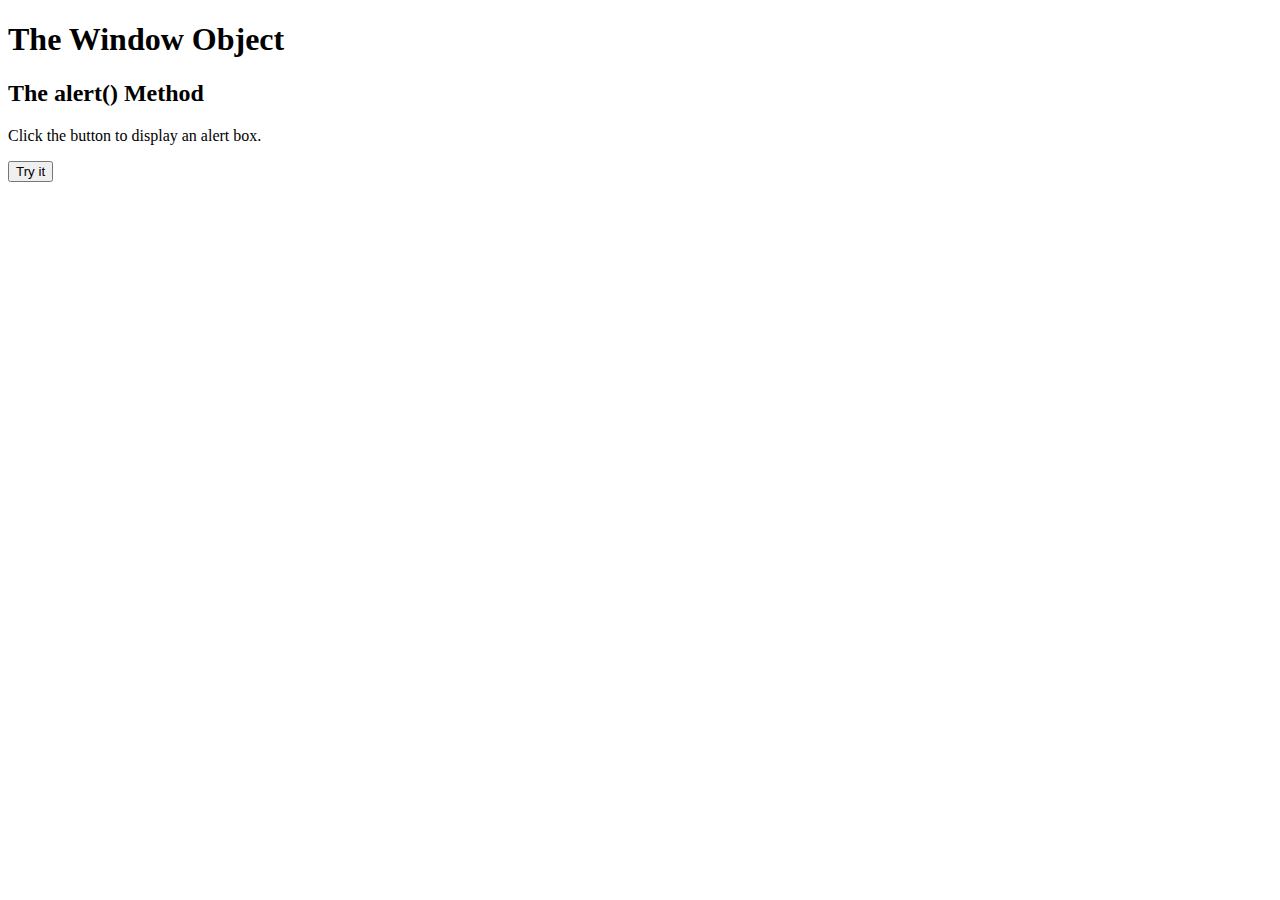
<file: opgave/index.html>
<!DOCTYPE html>
<html>
<body>

<h1>The Window Object</h1>
<h2>The alert() Method</h2>

<p>Click the button to display an alert box.</p>

<button onclick="myFunction()">Try it</button>

<script>
function myFunction() {
  alert("Hello! I am an alert box!");
}
</script>

</body>
</html>
</file>
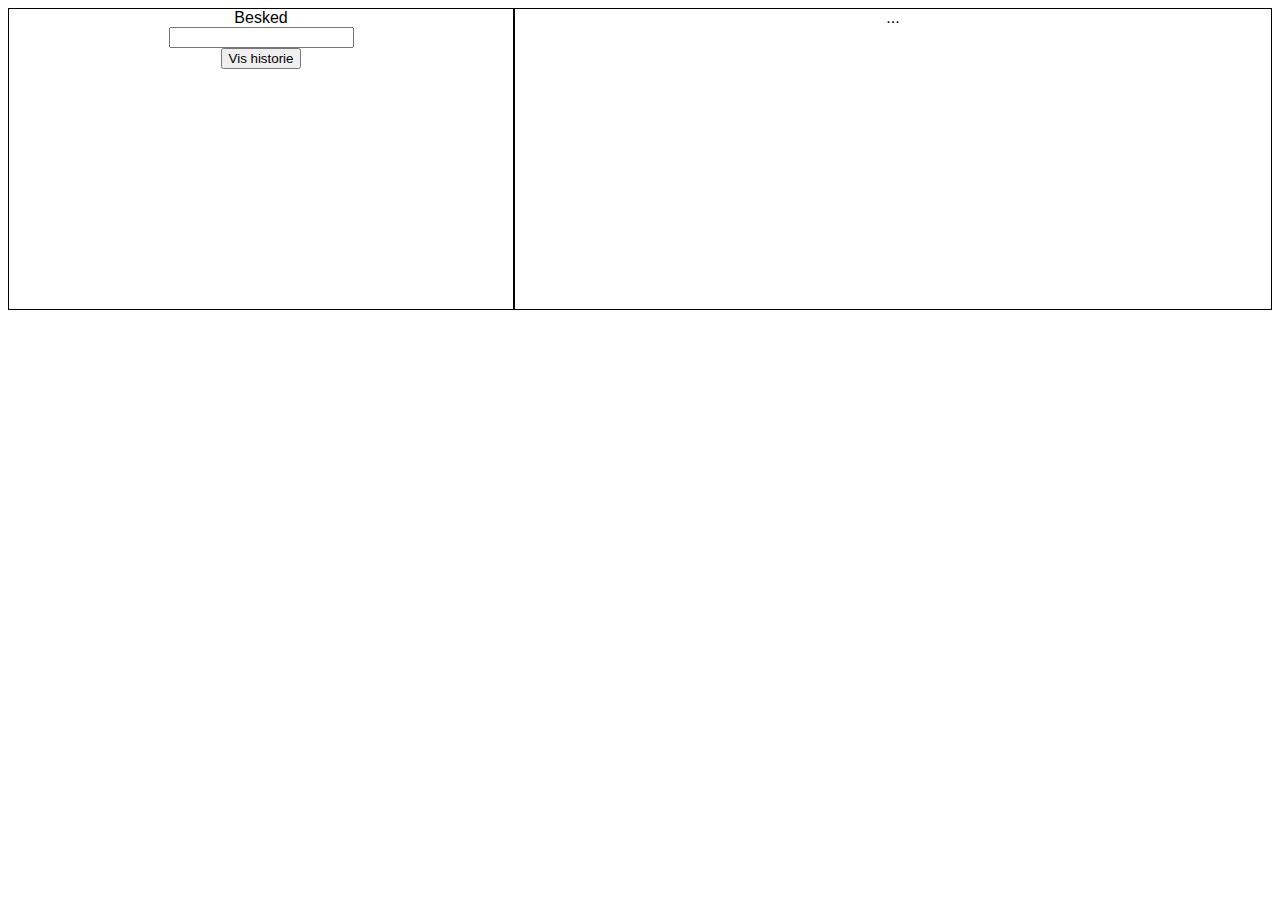
<file: Programmering 3/Forms - The Big Announcement/index.html>
<!DOCTYPE html>
<html lang="en">
<head>
    <meta charset="UTF-8">
    <meta name="viewport" content="width=device-width, initial-scale=1.0">
    <link rel="stylesheet" href="styles.css">
    <script src="script.js" defer></script>
    <title>Forms - The Big Announcement</title>
</head>
<body>
    <form>
        <label for="besked">Besked</label><br>
        <input type="text" id="besked" name="besked" value=""><br>
        <input type="button" id="send" value="Vis historie" >

        <!-- Man kan bruge denne:
        <input type="submit" value="Submit"> 
        ... men den reloader siden og sletter alt i formularen.
        Læs om 'preventDefault' for at undgå det, hvis I en dag vil bruge submit.
        -->
    
    </form> 

    <div id="p_output">...</div>

</body>
</html>
</file>
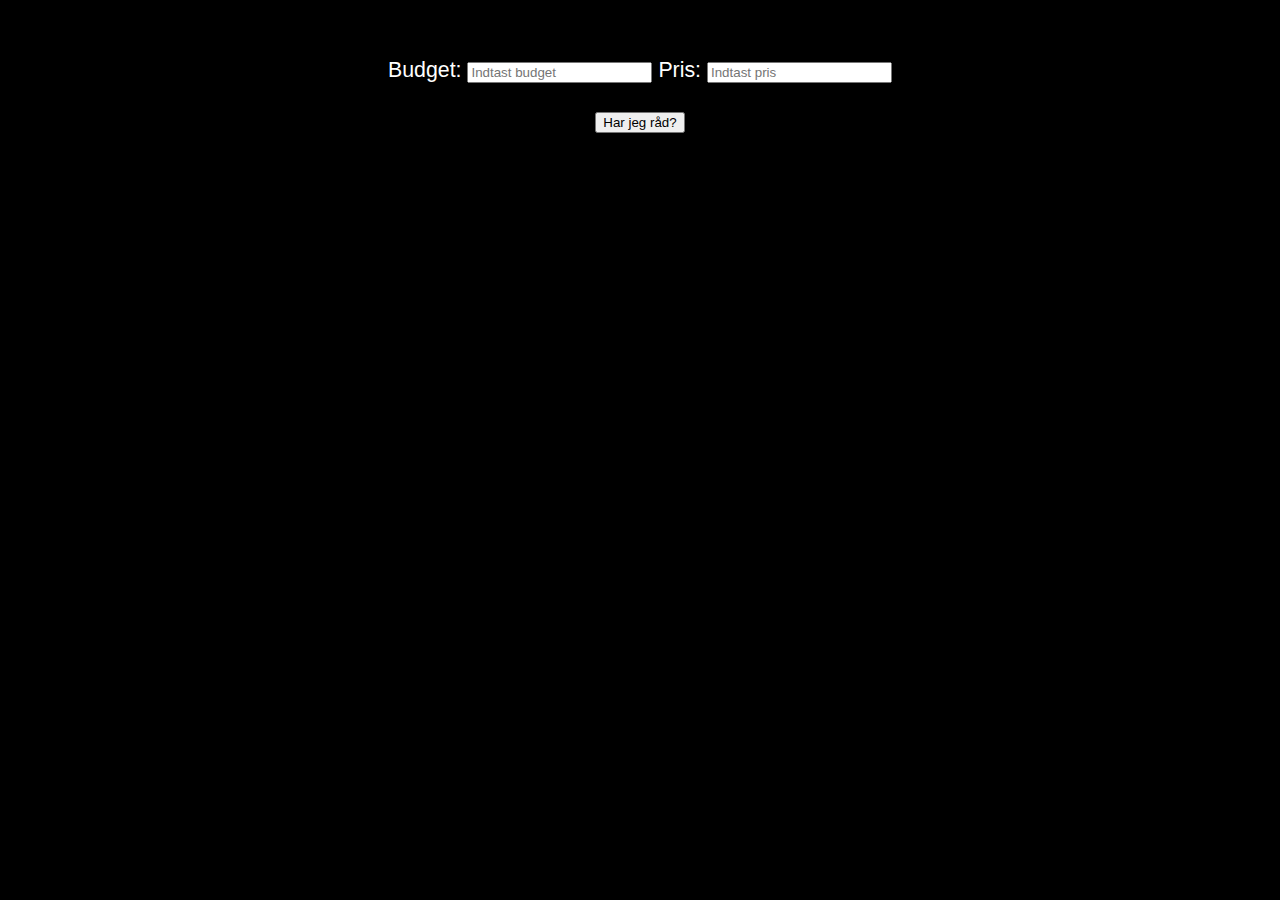
<file: Programmering 3/Har jeg råd/index.html>
<!DOCTYPE html>
<html lang="en">
<head>
    <meta charset="UTF-8">
    <meta name="viewport" content="width=device-width, initial-scale=1.0">
    <link rel="stylesheet" href="styles.css">
    <script src="script.js" defer></script>
    <title>Har jeg råd</title>
</head>
<body>
    <form>
        <label for="budget">Budget:</label>
        <input type="number" id="budget" name="budget" placeholder="Indtast budget">
        <label for="pris">Pris:</label>
        <input type="number" id="pris" name="pris" placeholder="Indtast pris">
        <br>
        <br>
        <button id="beregn">Har jeg råd?</button>
    </form> 
    <p></p>
</body>
</html>
</file>
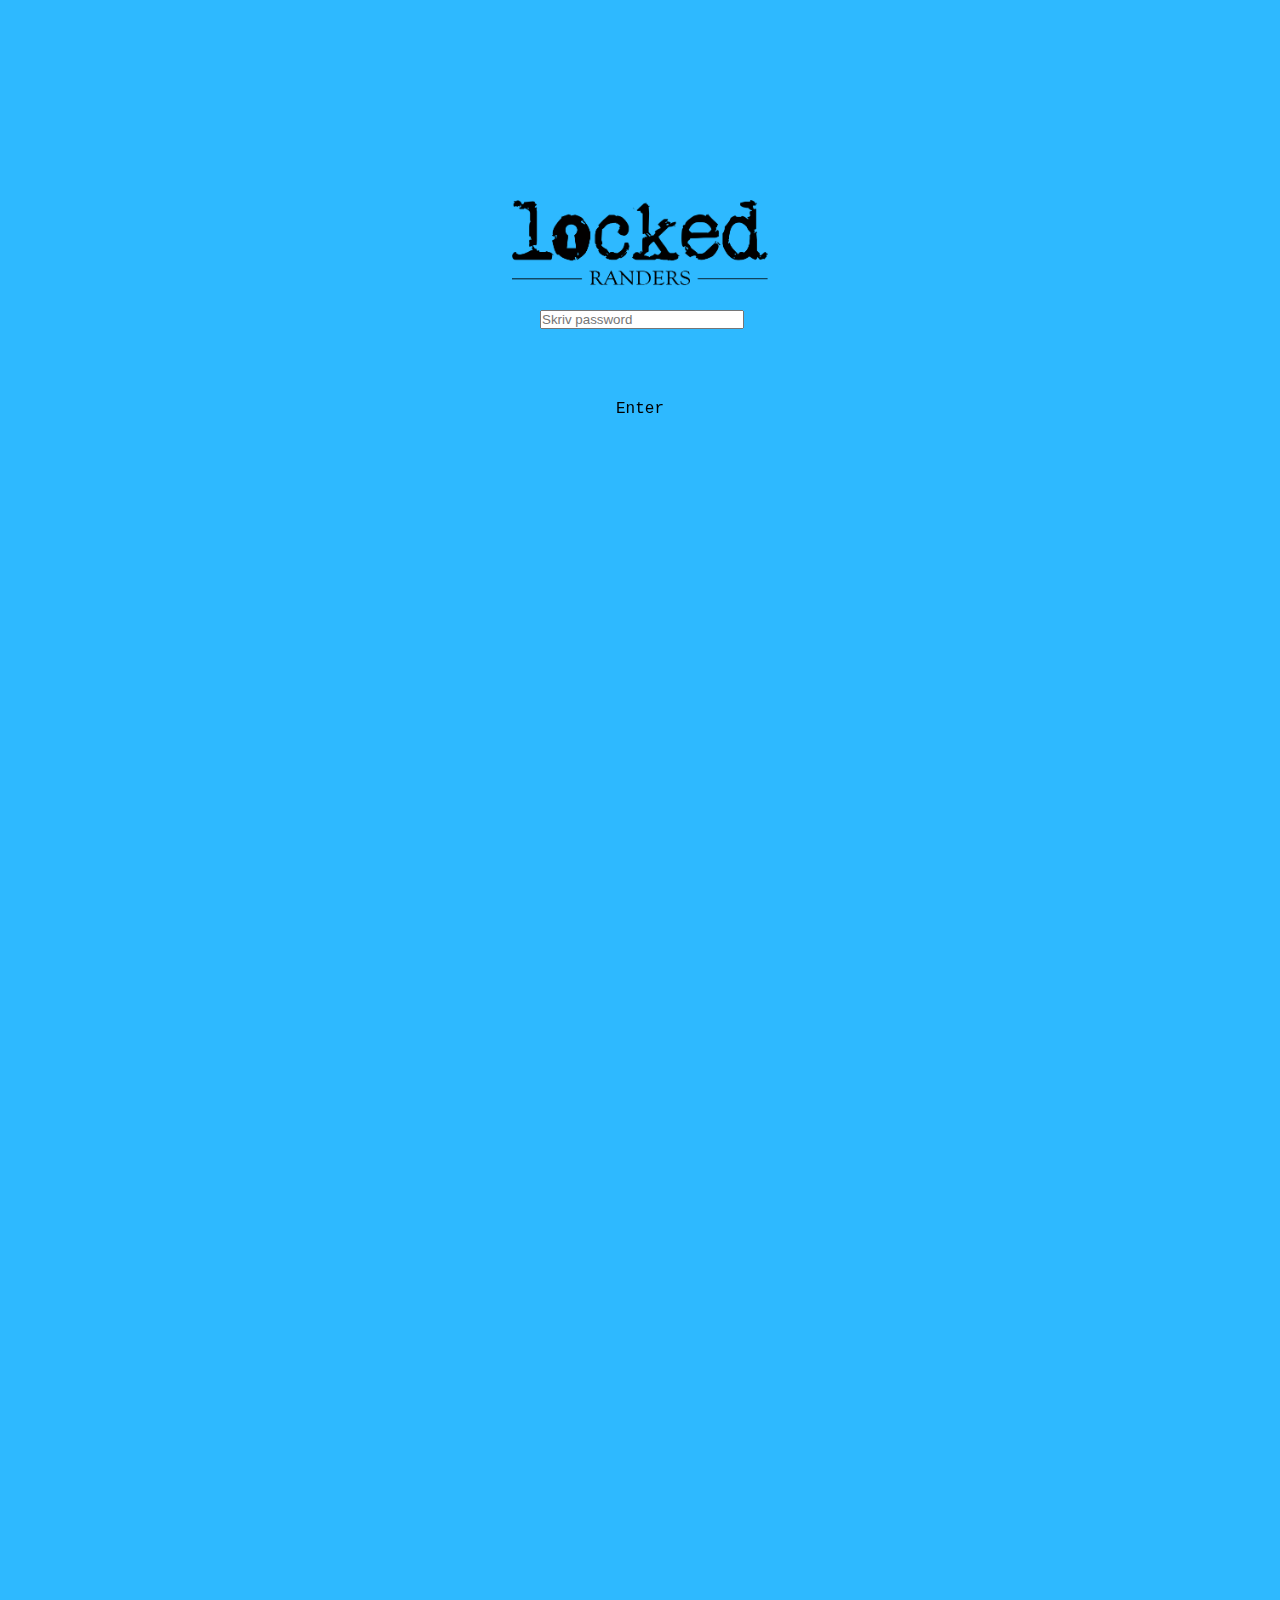
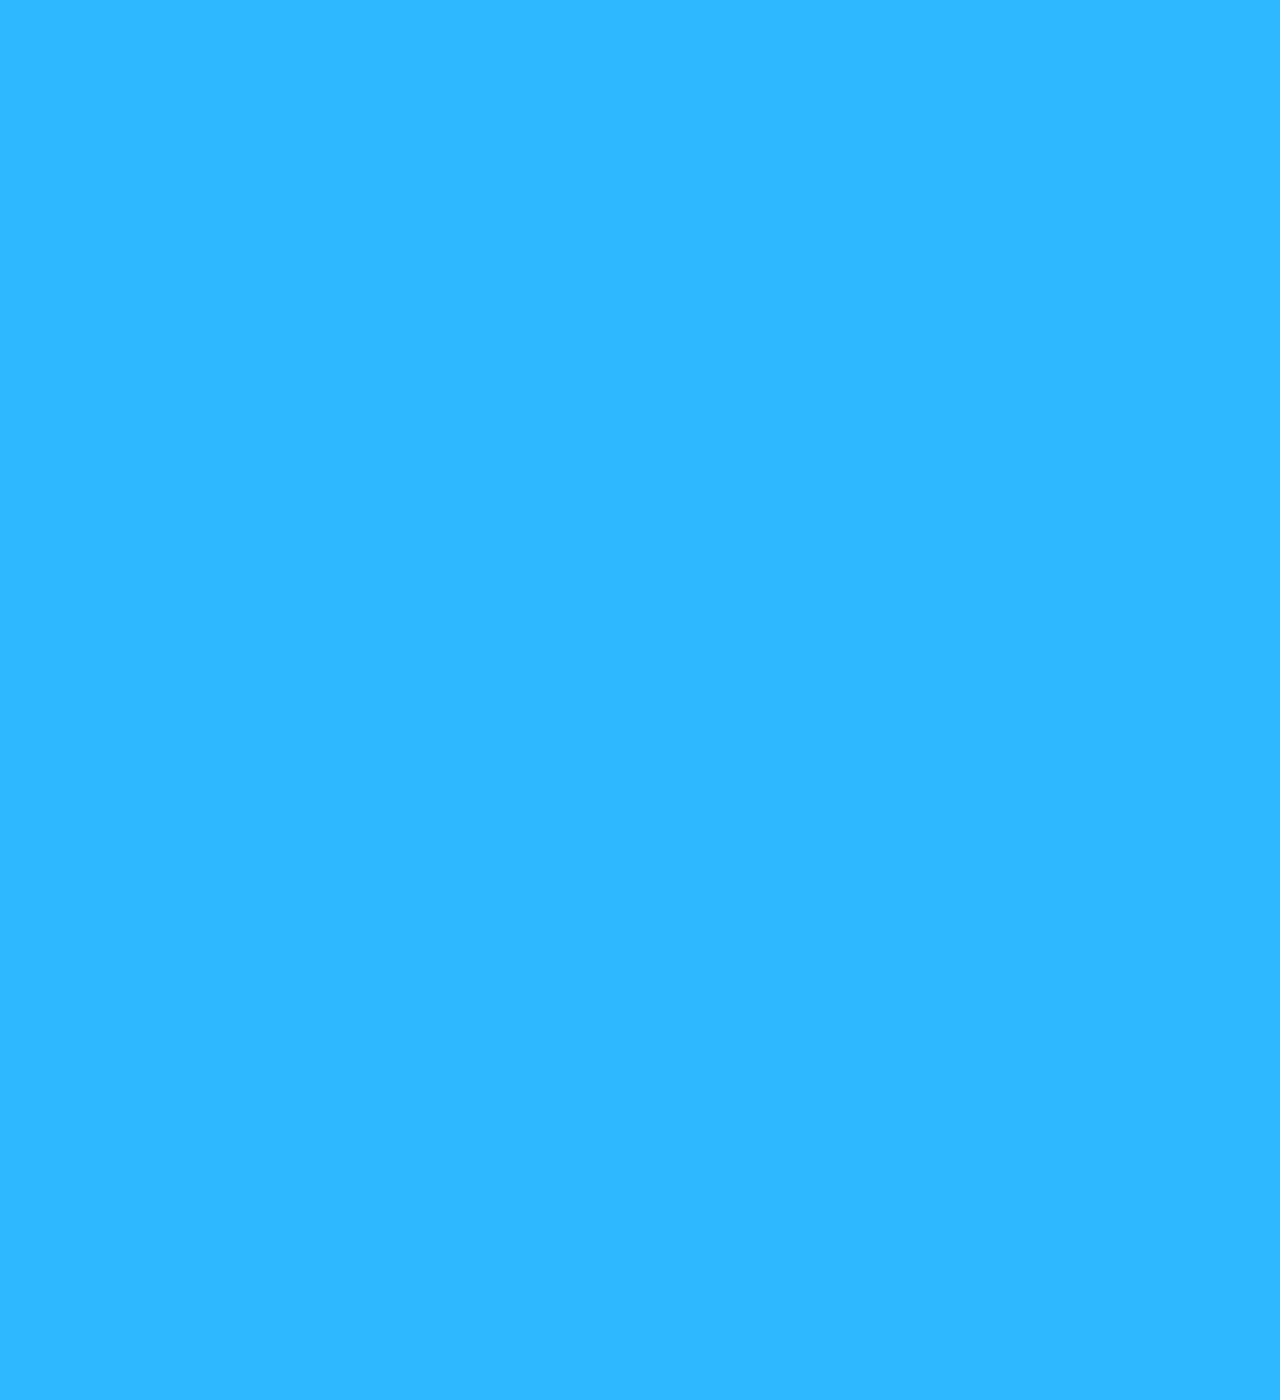
<file: Programmering 3/Locked (mangler if-sætning)/index.html>
<!DOCTYPE html>
<html lang="en">
<head>
    <meta charset="UTF-8">
    <meta name="viewport" content="width=device-width, initial-scale=1.0">
    <link rel="stylesheet" href="styles.css">
    <script src="script.js" defer></script>
    <title>Locked</title>
</head>
<body>
    <img src="images/lockedlogo.png" alt="Locked Logo">
    
    <input type="text" id="input_pass" placeholder="Skriv password">
    <a href="#" id="btn_enter">Enter</a>
    
    <div id="venstreport"></div>
    <div id="hoejreport"></div>
</body>
</html>
</file>
<file: Programmering 3/Forms - The Big Announcement/styles.css>
body{
    display:flex;
    font-family:'Segoe UI', Tahoma, Geneva, Verdana, sans-serif;
}

form, #p_output{
    border:1px solid black;
    text-align:center;
}

form{
    width:40%;
    height:300px;
}

#p_output{
    width:60%;
}
</file>
<file: Programmering 3/Har jeg råd/styles.css>
body{
    background-color:black;
    color:white;
    font-family:'Gill Sans', 'Gill Sans MT', Calibri, 'Trebuchet MS', sans-serif;
    font-size:16pt;
    text-align:center;

    padding-top:50px;
}
</file>
<file: Programmering 3/Locked (mangler if-sætning)/styles.css>
*{
    margin:0;
    padding:0;
}
body{
    display:flex; /* Så de to div'er står ved siden af hinanden */
    overflow:hidden; /* Skjuler overflow, så vi undgår horisontal scrollbar*/
}

/* Logo: */
img{
    position:fixed;
    width:20%;
    z-index:1;
    left:50%;
    margin-left:-10%;
    
    top:200px;
}

/* Fælles for input og knap: */
#input_pass, #btn_enter{
    position:fixed;
    z-index:1;
    /* Til centrering når man bruger position fixed og absolute: */
    left:50%;
}

/* Inputfelt til password: */
#input_pass{
    width:200px;
    margin-left:-100px;

    top:310px;
}

/* 'Enter' knap: */
#btn_enter{
    /* Til teksten i linket: */
    font-family:'Courier New', Courier, monospace;
    text-align:center;
    text-decoration:none;
    color:black;

    transition:all 1s;
    
    /* Position: */
    width:300px;
    margin-left:-150px;
    left:50%;
    top:400px;
}

#btn_enter:hover{
    transform:scale(1.5);
}

#venstreport, #hoejreport{
    width:50%;
    height:3000px;
    background-color:rgb(46, 185, 255);

    /* Animation: */
    position:relative; /* Så jeg lige kan 'skubbe' til div'erne. */

    /* Generelt for begge div'er - det specifikke får de om lidt: */
    animation-duration:5s; 
    animation-fill-mode: forwards;
}

/* Tilfoej denne animation til venstreport i JS*/
@keyframes udTilVenstre{
    from{right:0px}
    to{right:1000px}
}

/* Tilfoej denne animation til hoejreport i JS*/
@keyframes udTilHoejre{
    from{left:0px}
    to{left:1000px}
}
</file>
